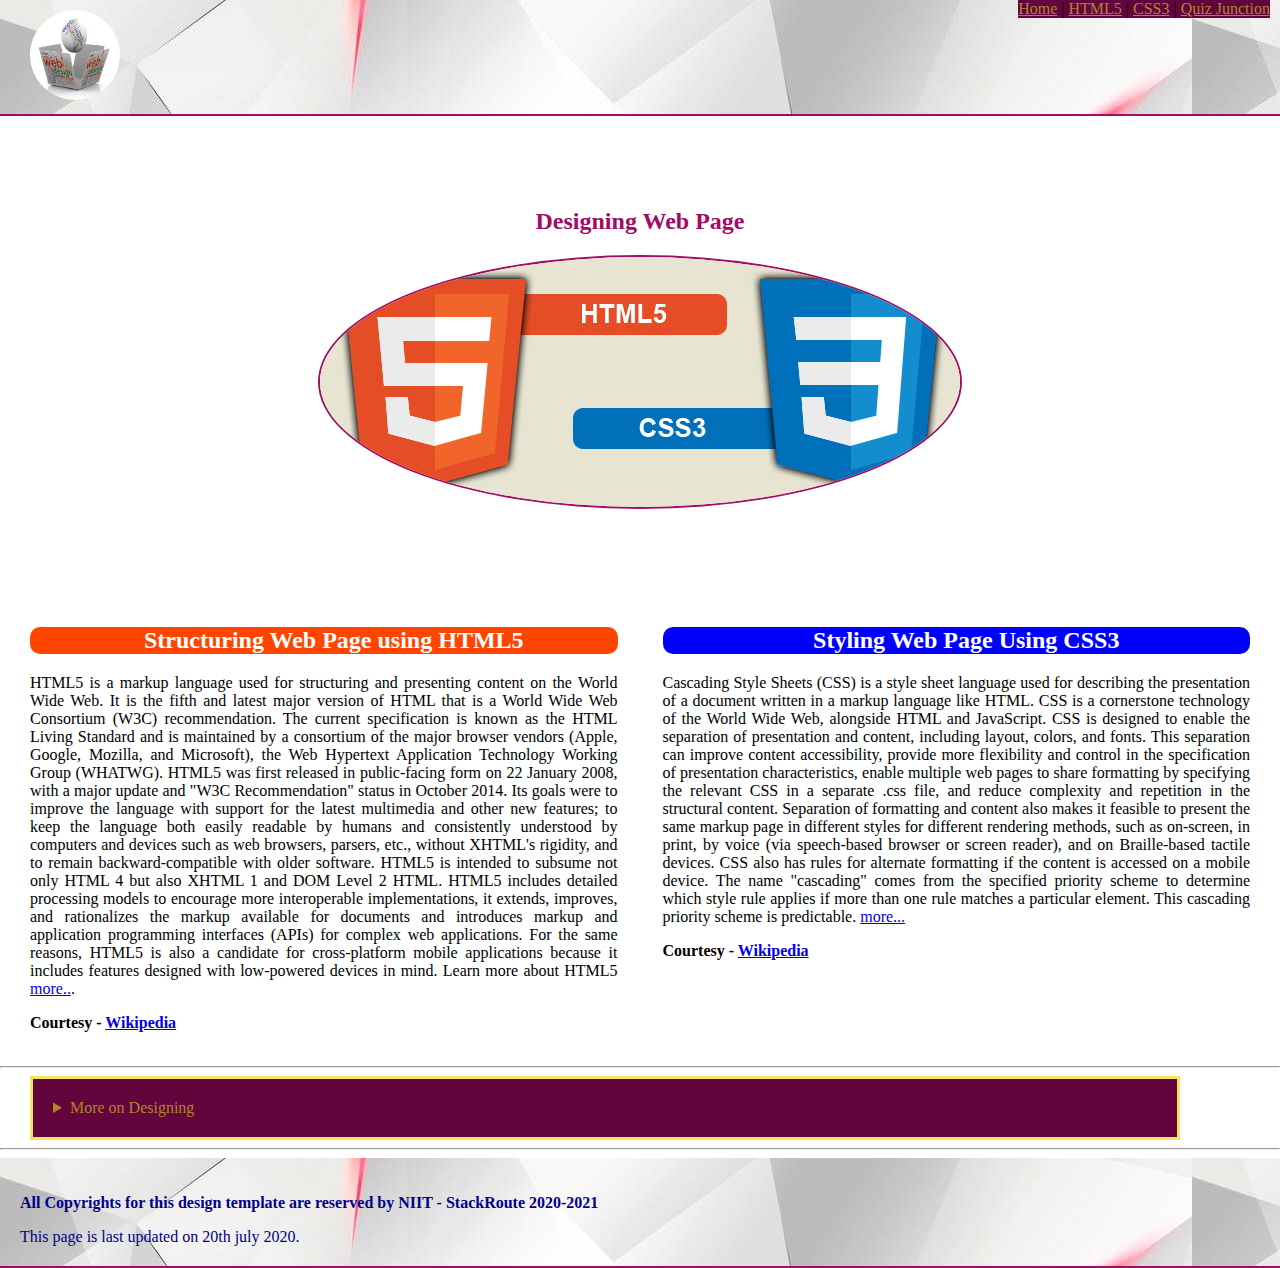
<file: index.html>
<!DOCTYPE html>
<html lang="en">
  <head>
    <meta charset="UTF-8" />
    <meta name="viewport" content="width=device-width, initial-scale=1.0" />
    <title>Creating Web Page</title>
    <link rel="stylesheet" href="css/styles.css">
  </head>
  <body>
    <header class="header">
      <img src="images/logo.jpg" alt="Image Description" class="logo" />       
      <div class="nav-bar">
      <nav>
        <a href="#" class="links">Home</a> |
        <a href="#" class="links">HTML5</a> |
        <a href="#" class="links">CSS3</a> |
        <a href="#" class="links">Quiz Junction</a>
      </nav>
    </div>
  </div>
</header>
<br><br><br><br>
    <main>
      <article>
        <h2>Designing Web Page</h2>
        <figure class="figure">
          <img src="images/section-image.jpg" alt="Image Description" class="section-image" />       
        </figure>
        <br><br><br><br>
<div class="container">
  <div class="section-1">
        <section>
          <h2 class="section1-heading">Structuring Web Page using HTML5</h2>
          <p>
            HTML5 is a markup language used for structuring and presenting
            content on the World Wide Web. It is the fifth and latest major
            version of HTML that is a World Wide Web Consortium (W3C)
            recommendation. The current specification is known as the HTML
            Living Standard and is maintained by a consortium of the major
            browser vendors (Apple, Google, Mozilla, and Microsoft), the Web
            Hypertext Application Technology Working Group (WHATWG). HTML5 was
            first released in public-facing form on 22 January 2008, with a
            major update and "W3C Recommendation" status in October 2014. Its
            goals were to improve the language with support for the latest
            multimedia and other new features; to keep the language both easily
            readable by humans and consistently understood by computers and
            devices such as web browsers, parsers, etc., without XHTML's
            rigidity, and to remain backward-compatible with older software.
            HTML5 is intended to subsume not only HTML 4 but also XHTML 1 and
            DOM Level 2 HTML. HTML5 includes detailed processing models to
            encourage more interoperable implementations, it extends, improves,
            and rationalizes the markup available for documents and introduces
            markup and application programming interfaces (APIs) for complex web
            applications. For the same reasons, HTML5 is also a candidate for
            cross-platform mobile applications because it includes features
            designed with low-powered devices in mind. Learn more about HTML5
            <a href="#">more..</a>.
          </p>
        </section>
        <section>
            <p><strong>Courtesy - <a href="#">Wikipedia</strong></a></p>
        </section>
      </div>
<div class="section-2">
        <section>
          <h2 class="section2-heading">Styling Web Page Using CSS3</h2>
          <p>
            Cascading Style Sheets (CSS) is a style sheet language used for
            describing the presentation of a document written in a markup
            language like HTML. CSS is a cornerstone technology of the World
            Wide Web, alongside HTML and JavaScript. CSS is designed to enable
            the separation of presentation and content, including layout,
            colors, and fonts. This separation can improve content
            accessibility, provide more flexibility and control in the
            specification of presentation characteristics, enable multiple web
            pages to share formatting by specifying the relevant CSS in a
            separate .css file, and reduce complexity and repetition in the
            structural content. Separation of formatting and content also makes
            it feasible to present the same markup page in different styles for
            different rendering methods, such as on-screen, in print, by voice
            (via speech-based browser or screen reader), and on Braille-based
            tactile devices. CSS also has rules for alternate formatting if the
            content is accessed on a mobile device. The name "cascading" comes
            from the specified priority scheme to determine which style rule
            applies if more than one rule matches a particular element. This
            cascading priority scheme is predictable.
            <a href="#">more...</a>
          </p>
        </section>
        <section>
          <p><strong>Courtesy - <a href="#">Wikipedia</strong></a></p>
        </section>
      </div>
</div>
<hr/>
<div class="section-3">
    <section>
      <div class="summary">
          <details>
            <summary>More on Designing</summary>
            <p>
              Designing a web page involves various aspects such as layout,
              color schemes, typography, and user experience. It is important to
              create visually appealing and user-friendly designs to engage the
              audience. CSS3 provides powerful styling capabilities to enhance
              the design of web pages. By combining HTML5 for structuring the
              content and CSS3 for styling, developers can create modern and
              visually appealing web pages. Consider learning more about CSS3
              features like flexbox, grid layout, animations, and transitions to
              further enhance your web designs. Check out this CSS3 tutorial.
            </p>
          </details>
        </div>
      </section>
    </div>
      <hr/>
      </article>
    </main>
    <div class="footer-part">
    <footer>
      <p><strong>All Copyrights for this design template are reserved by NIIT - StackRoute 2020-2021</strong></p>
      <section>This page is last updated on 20th july 2020.</section>
    </footer>
  </div>
  </body>
</html>
</file>
<file: css/styles.css>
/* Put your Style Code here */
body {
  margin: 0;
}

.header {
  background-image: url(/images/background-image.jpg);
  background-size: auto;
  overflow: hidden;
  background-repeat: repeat;
  border-bottom: 2px solid #a10c65;
  padding: 10px;
}
.logo {
  border-radius: 50%;
  overflow: hidden;
  height: 90px;
  width: 90px;
  margin-left: 20px;
}
.nav-bar {
  position: absolute;
  top: 0;
  right: 10px;
  background-color: #63043d;
  font-family: cursive;
}
.links {
  color: rgb(178, 132, 45);
}
h2 {
  text-align: center;
  color: #a10c65;
  font-family: cursive;
}
.section-image {
  border-radius: 50%;
  border: 2px solid #a10c65;
}
.figure {
  display: flex;
  align-items: center;
  align-content: center;
  justify-content: center;
}

.container {
  display: grid;
  grid-template-columns: 1fr 1fr;
  column-gap: 25px;
  padding-left: 20px;
  padding-right: 20px;
}
.section-1,
.section-2 {
  border-radius: 10px;
  height: auto;
  text-align: justify;
  padding: 10px;
}
.section1-heading {
  padding-left: 20px;
  border-radius: 10px;
  font-family: cursive;
  background-color: orangered;
  color: white;
}
.section2-heading {
  padding-left: 20px;
  border-radius: 10px;
  font-family: cursive;
  background-color: blue;
  color: white;
}
.section-3 {
  background-color: #63043d;
  color: rgb(178, 132, 45);
  display: grid;
  border: 3px solid #efe85f;
  padding: 20px;
  margin-left: 30px;
  margin-right: 100px;
}
.footer-part {
  background-image: url(/images/background-image.jpg);
  background-size: auto;
  overflow: hidden;
  background-repeat: repeat;
  border-bottom: 2px solid #a10c65;
  padding: 20px;
  color: darkblue;
}
</file>
